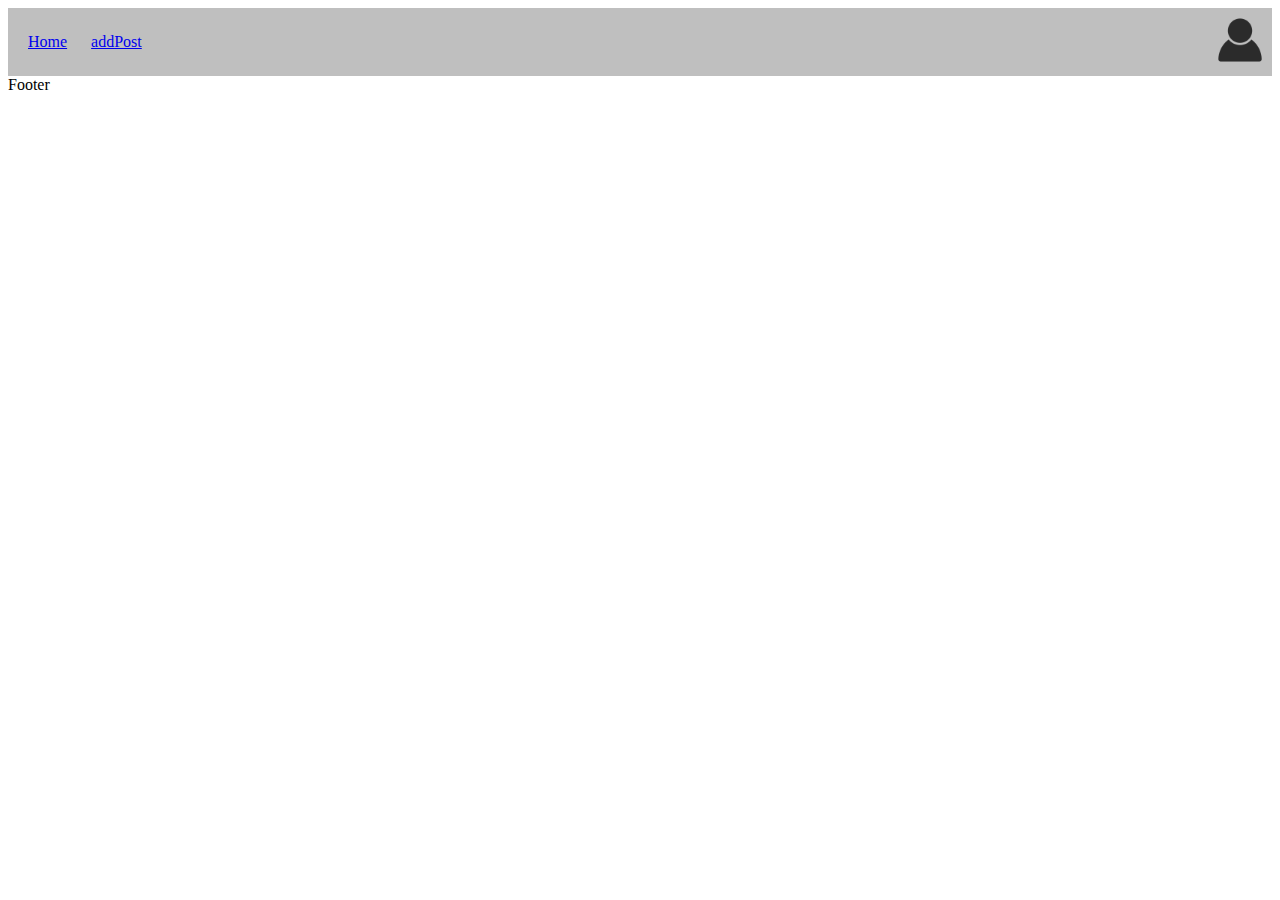
<file: index.html>
<!DOCTYPE html>
<html lang="en">
    <head>
        <meta charset="UTF-8" />
        <meta name="viewport" content="width=device-width, initial-scale=1.0" />
        <link rel="stylesheet" href="assets/css/base.css" />
        <link rel="stylesheet" href="assets/css/index.css" />
        <title>Home</title>
    </head>
    <body>
        <header>
            <nav>
                <a href=".">Home</a>
                <a href="addPost.html">addPost</a>
            </nav>
            <div id="avatar">
                <img
                    src="assets/img/user-avatar.png"
                    width="48px"
                    height="48px"
                />
            </div>
        </header>
        <main></main>
        <footer>Footer</footer>
    </body>
    <script src="assets/js/index.js"></script>
    <script src="assets/js/fetch.js"></script>
</html>
</file>
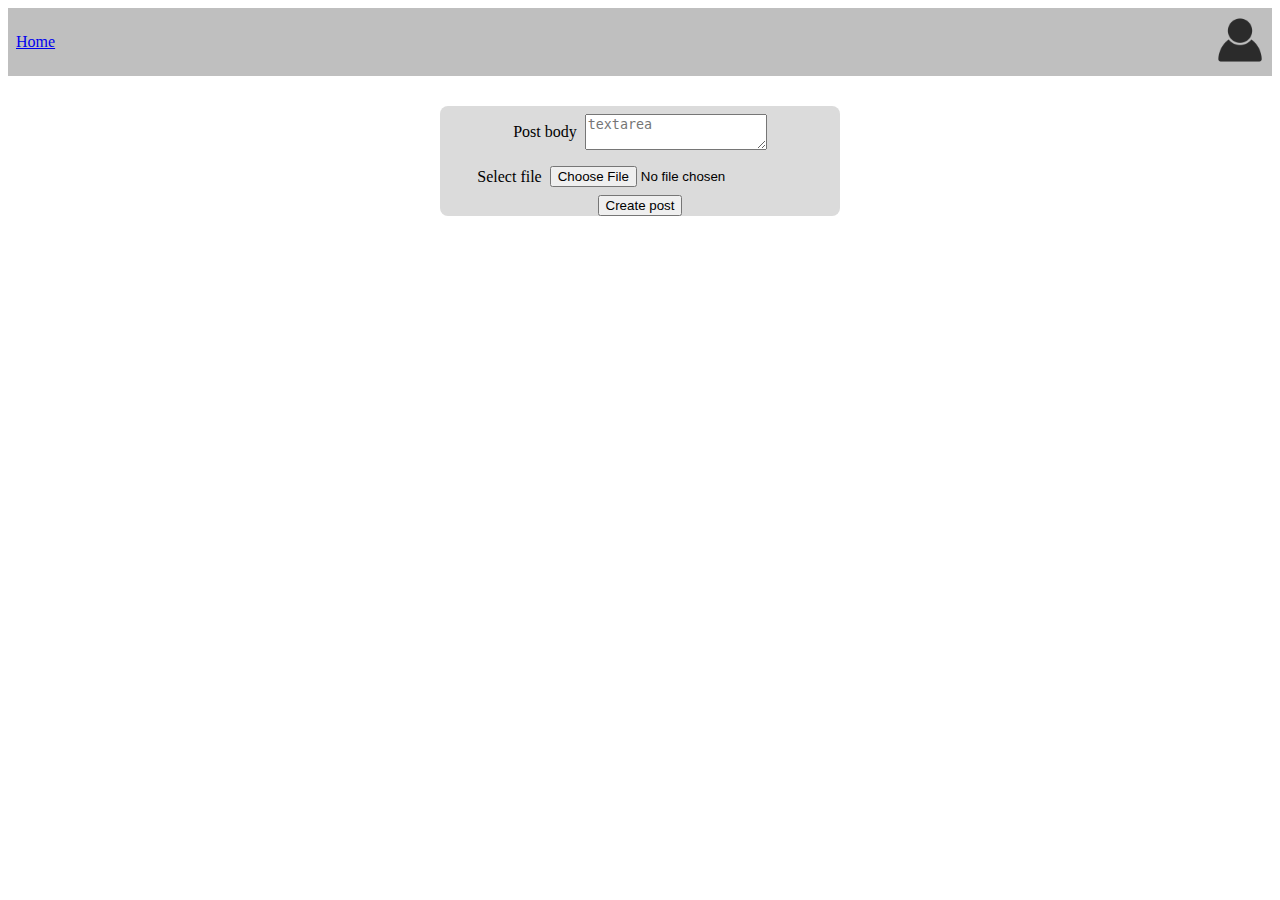
<file: addPost.html>
<!DOCTYPE html>
<html lang="en">
    <head>
        <meta charset="UTF-8" />
        <meta name="viewport" content="width=device-width, initial-scale=1.0" />
        <link rel="stylesheet" href="assets/css/base.css" />
        <link rel="stylesheet" href="assets/css/addPost.css" />
        <title>Add post</title>
    </head>
    <body>
        <header>
            <nav>
                <a href=".">Home</a>
            </nav>
            <div id="avatar">
                <img
                    src="assets/img/user-avatar.png"
                    width="48px"
                    height="48px"
                />
            </div>
        </header>
        <main>
            <form action="index.html" method="get">
                <div class="post_input">
                    <label for="post_input">Post body</label>
                    <textarea
                        name="fbody"
                        id="post_input"
                        placeholder="textarea"
                        required
                    ></textarea>
                </div>
                <div class="post_input">
                    <label for="file_input">Select file</label>
                    <input name="ffile" type="file" />
                </div>
                <input type="submit" id="submit_button" value="Create post" />
            </form>
        </main>
    </body>
    <script src="assets/js/index.js"></script>
</html>
</file>
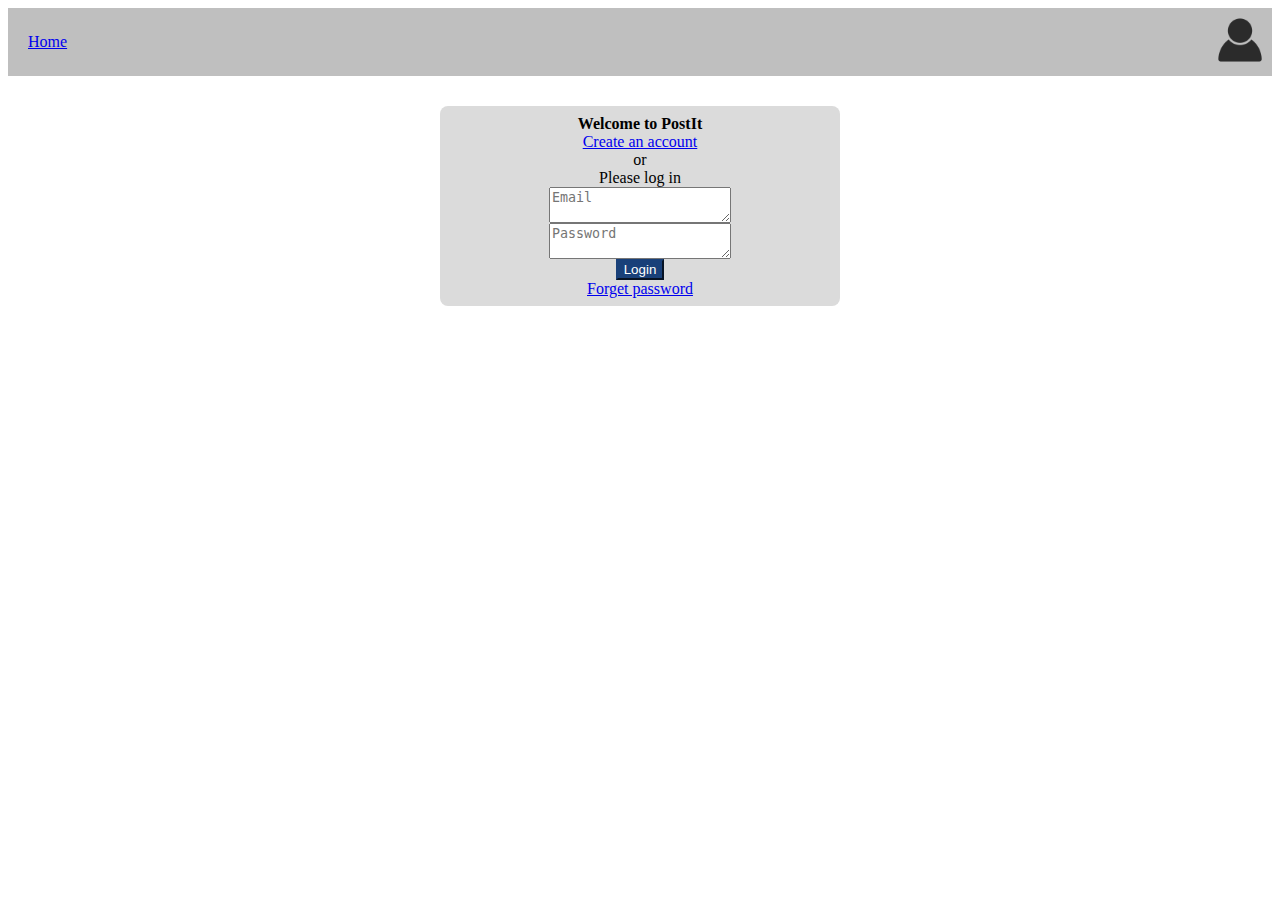
<file: login.html>
<!DOCTYPE html>
<html lang="en">
    <head>
        <meta charset="UTF-8" />
        <meta name="viewport" content="width=device-width, initial-scale=1.0" />
        <link rel="stylesheet" href="assets/css/base.css" />
        <link rel="stylesheet" href="assets/css/login.css" />
        <title>Login</title>
    </head>
    <body>
        <header>
            <nav>
                <a href="index.html">Home</a>
            </nav>
            <div id="avatar">
                <img
                    src="assets/img/user-avatar.png"
                    width="48px"
                    height="48px"
                />
            </div>
        </header>
        <main>
            <form action="index.html">
                <div class="login">
                    <label><b>Welcome to PostIt</b></label>
                    <a href="/">Create an account</a>
                    <label>or</label>
                    <label>Please log in</label>
                    <textarea
                        name="femail"
                        id="login_email"
                        placeholder="Email"
                        required
                    ></textarea>
                    <textarea
                        name="fpassword"
                        id="login_password"
                        placeholder="Password"
                        required
                    ></textarea>
                    <input type="submit" class="submit_button" value="Login" />
                    <a href="/">Forget password</a>
                </div>
            </form>
        </main>
    </body>
    <script src="assets/js/index.js"></script>
</html>
</file>
<file: assets/css/base.css>
* {
    box-sizing: border-box;
}
</file>
<file: assets/css/index.css>
header {
    display: flex;
    flex-direction: row;
    justify-content: space-between;
    padding: 8px;
    background-color: #bfbfbf;
}

header nav {
    display: flex;
    align-items: center;
}

nav > a {
    display: inline-block;
    padding: 12px;
}

nav > a:hover {
    background: #8c8c8c;
}

main {
    max-width: 400px;
    margin: 0 auto;
}

.post {
    border-radius: 12px;
    background-color: #d8d8d8;
    padding: 4px;
    margin: 12px 0;
}

.post > div:nth-child(1) {
    display: flex;
    flex-direction: row;
    justify-content: space-between;
    align-items: center;
}

.post > img:not(:nth-last-child(1)) {
    width: 100%;
    max-height: 300px;
    object-fit: contain;
}
</file>
<file: assets/css/addPost.css>
header {
    display: flex;
    flex-direction: row;
    justify-content: space-between;
    padding: 8px;
    background-color: #bfbfbf;
}

header nav {
    display: flex;
    align-items: center;
}

main > form{
    display: flex;
    flex-direction: column;
    align-items: center;
    justify-content: space-around;
    max-width: 400px;
    max-height: 200px;
    margin: 30px auto;
    background-color: #dbdbdb;
    border-radius: 8px;
}
 
label + textarea {
    margin-left: 8px;
}

label ~ input {
    margin-left: 8px;
}

.submit_button {
    background-color: #194079;
    border-color: #194079;
    color: white;
    margin: 8px;

}

.post_input {
    display: flex;
    flex-direction: row;
    align-items: center;
    margin: 8px auto;
}
</file>
<file: assets/css/login.css>
header {
    display: flex;
    flex-direction: row;
    justify-content: space-between;
    padding: 8px;
    background-color: #bfbfbf;
}

header nav {
    display: flex;
    align-items: center;
}

nav > a {
    display: inline-block;
    padding: 12px;
}

nav > a:hover {
    background: #8c8c8c;
}

main > form{
    display: flex;
    flex-direction: column;
    align-items: center;
    justify-content: space-around;
    max-width: 400px;
    height: 200px;
    margin: 30px auto;
    background-color: #dbdbdb;
    border-radius: 8px;
}


.submit_button {
    background-color: #194079;
    border-color: #194079;
    color: white;

}

.login {
    display: flex;
    flex-direction: column;
    justify-content: space-between;
    align-items: center;
}
</file>
